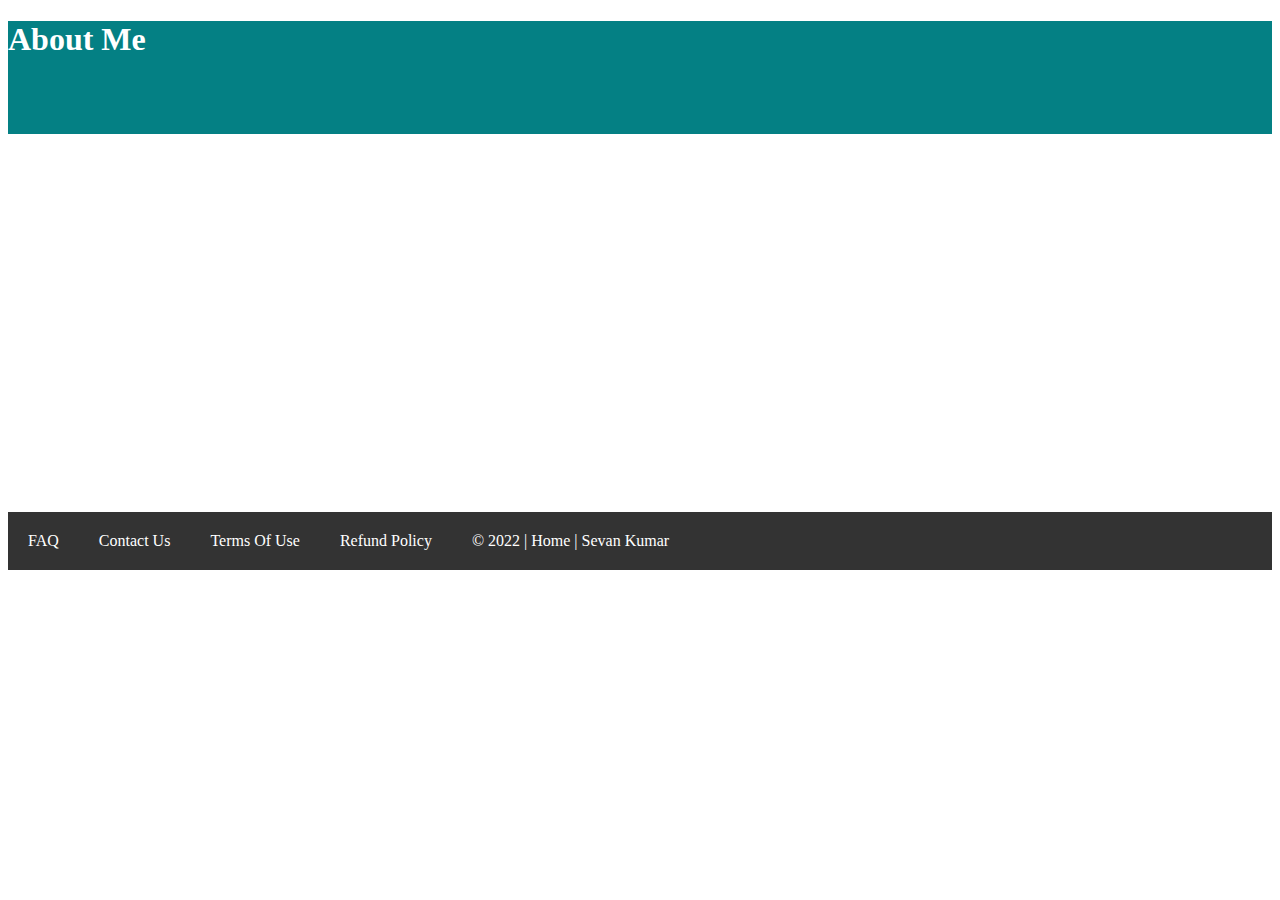
<file: AboutMe.html>
<!DOCTYPE html>
<html lang="en">
<head>
    <meta charset="UTF-8">
    <meta http-equiv="X-UA-Compatible" content="IE=edge">
    <meta name="viewport" content="width=device-width, initial-scale=1.0">
    <title>About Sevan Kumar</title>
</head>
<header>
    <style>
        footer {
    background-color: #333;
    overflow: hidden;
}
      footer a {
    text-decoration: none;
    padding: 20px;
    text-align: center;
    float: left;
    color: white;
}
header{
    background-color: rgb(4, 128, 132);
}
h1{
    color: white;
}
    </style>
    <h1>About Me</h1>
    <br>
    <br>
    <br>
</header>
<body>
    <main>

    </main>
    <br>
    <br>
    <br>
    <br>
    <br>
    <br>
    <br>
    <br>
    <br>
    <br>
    <br>
    <br>
    <br>
    <br>
    <br>
    <br>
    <br>
    <br>
    <br>
    <br>
    <br>
    <footer>
        <a href="FAQ.html" target="_blank">FAQ</a>
        <a href="Contact Us.html" target="_blank">Contact Us</a>
        <a href="Terms of Use.html" target="_blank">Terms Of Use</a>
        <a href="Refund Policy.html" target="_blank">Refund Policy</a>
        <a href="Home.html" target="_blank">&copy; 2022 | Home | Sevan Kumar </a>
      </footer>
</body>
</html>
</file>
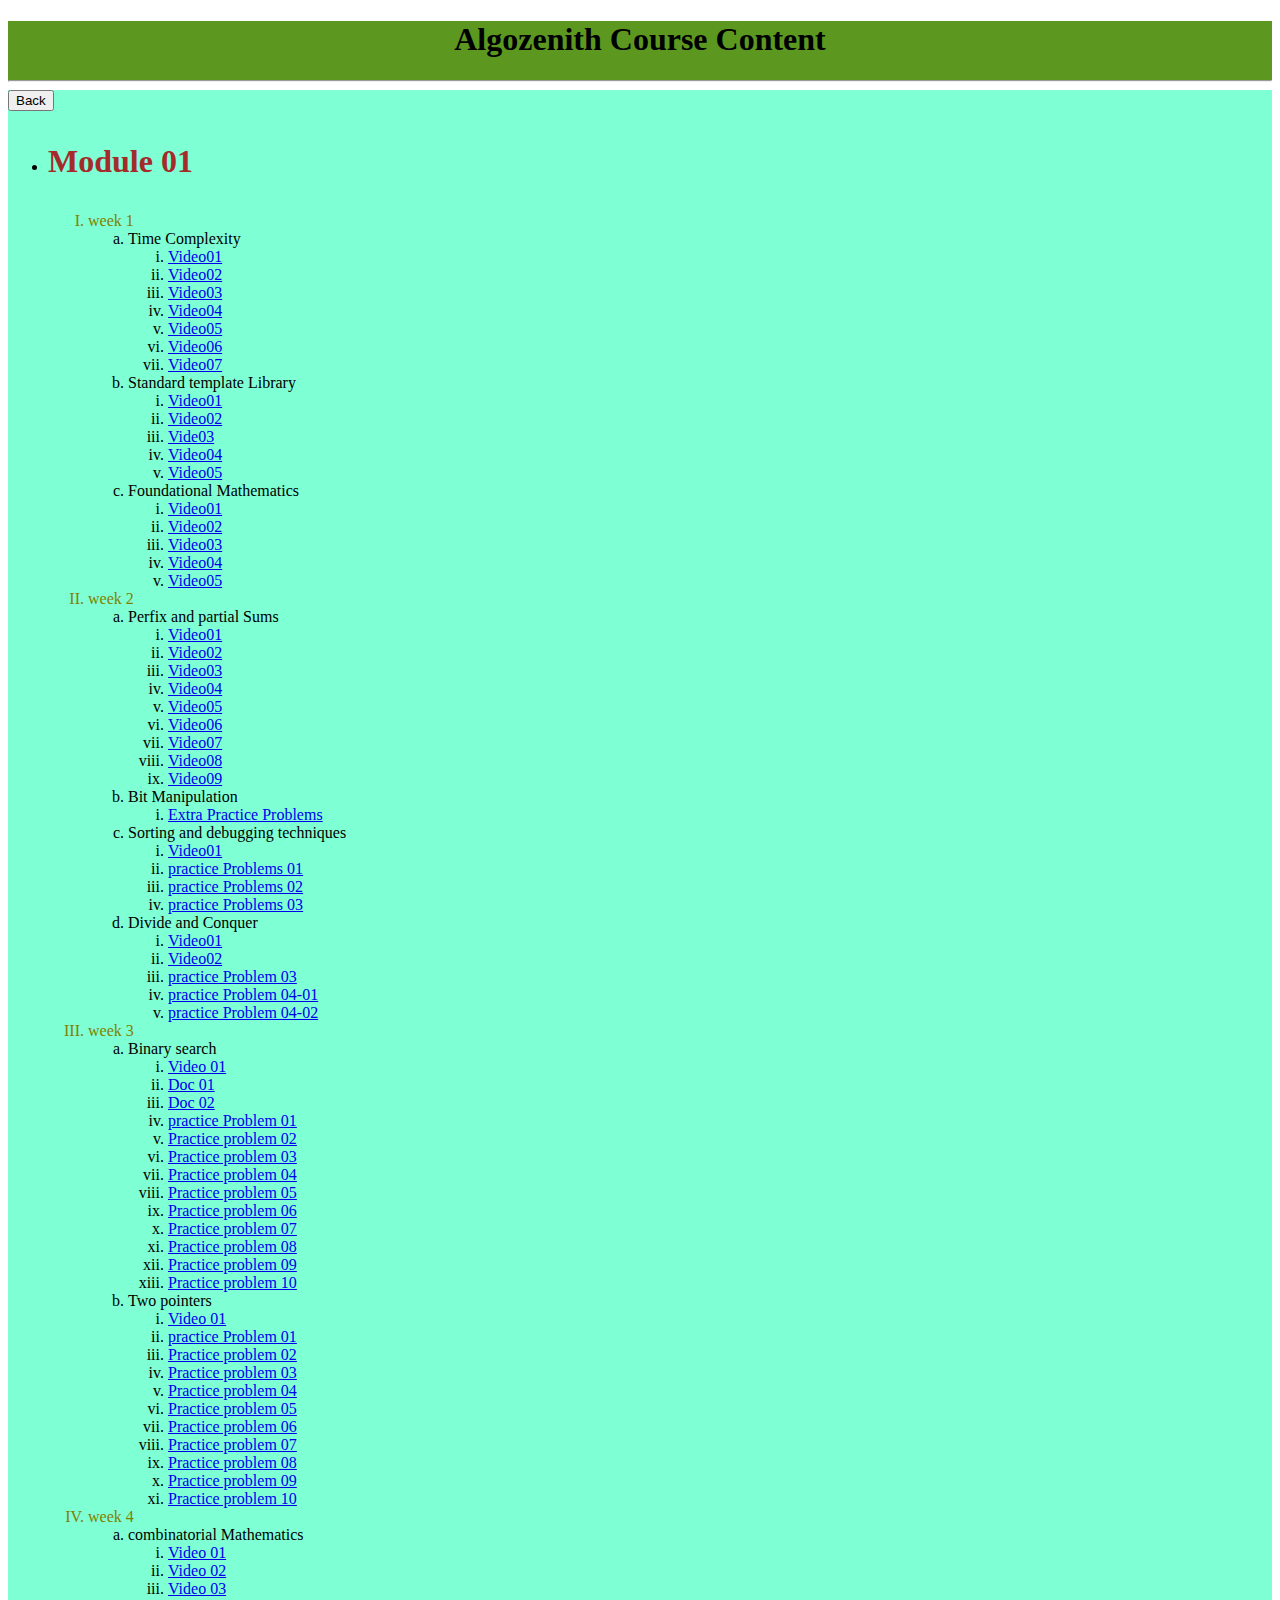
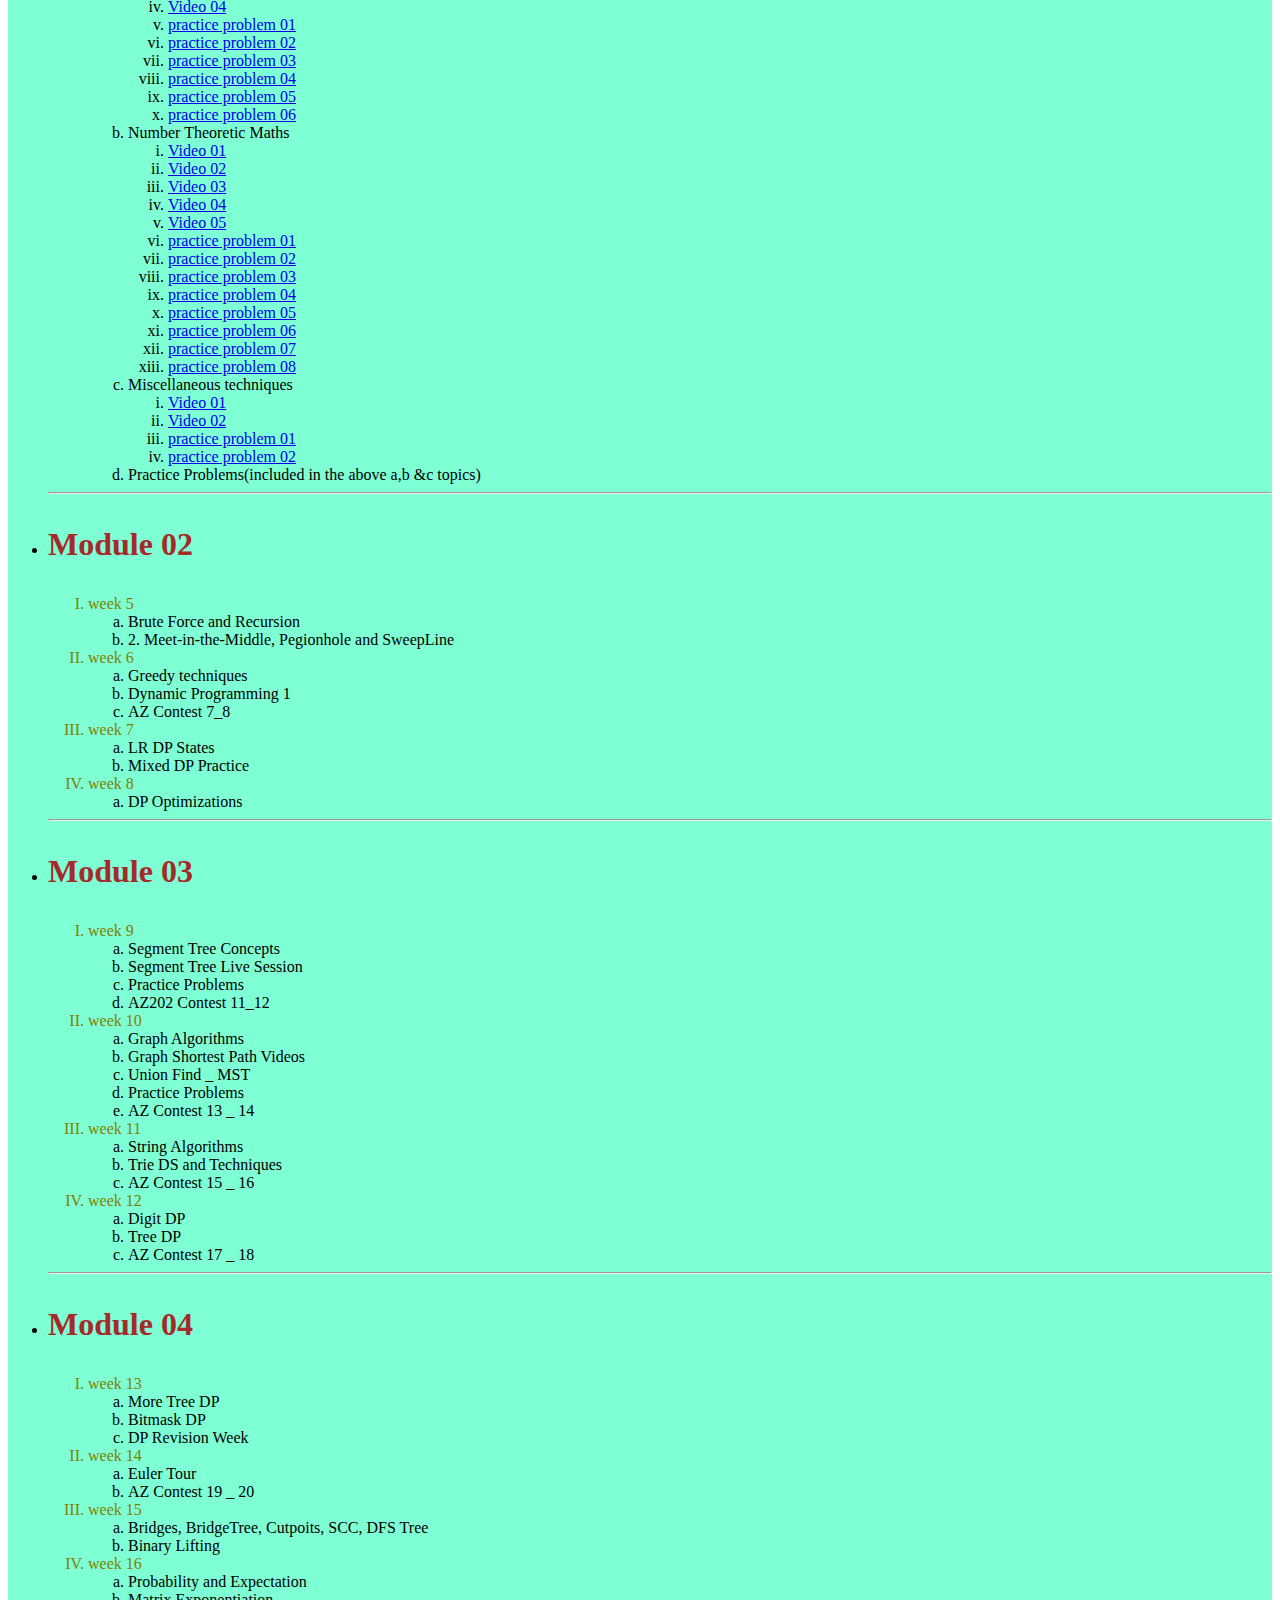
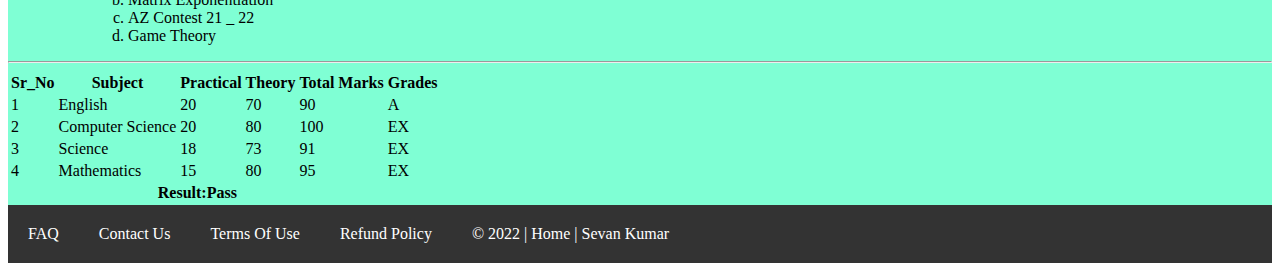
<file: Algozenith Course Content.html>
<!DOCTYPE html>
<html>
  <head>
    <style>
      h2 {
        color: blue;
      }
      h1 {
        color:black;
      }
      h3 {
        color: brown;
      }
      main {
        background-color: aquamarine;
      }
      header{
        background-color:rgb(92, 152, 32);
        text-align: center;
      }
      footer {
    background-color: #333;
    overflow: hidden;
}
      footer a {
    text-decoration: none;
    padding: 20px;
    text-align: center;
    float: left;
    color: white;
}
    </style>
    <header>
    <h1>Algozenith Course Content</h1>
    <hr />
  </header>
    
  </head>
  <body>
    <main>
      <a href="Home.html" target="_blank" rel="noopener noreferrer"
        ><input type="button" value="Back"
      /></a>
      <ul>
        <li>
          <b><h3 style="font-size: xx-large">Module 01</h3></b>
        </li>
        <ol type="I">
          <li style="color: olive">week 1</li>
          <ol type="a">
            <li>Time Complexity</li>
            <ol type="i">
              <li>
                <a
                  href="algozenith course content/Module 1/week 1/1. Time Complexity/01. Time and Memory Complexity Fundamental.m4v"
                  target="_blank"
                  >Video01</a
                >
              </li>
              <li>
                <a
                  href="algozenith course content/Module 1/week 1/1. Time Complexity/02. Order Notation.m4v"
                  target="_blank"
                  rel="noopener noreferrer"
                  >Video02</a
                >
              </li>
              <li>
                <a
                  href="algozenith course content/Module 1/week 1/1. Time Complexity/03. Amortization, Memory Complexity and NP-hard Concepts.m4v"
                  target="_blank"
                  rel="noopener noreferrer"
                  >Video03</a
                >
              </li>
              <li>
                <a
                  href="algozenith course content/Module 1/week 1/1. Time Complexity/04. Master Theorem.m4v"
                  target="_blank"
                  rel="noopener noreferrer"
                  >Video04</a
                >
              </li>
              <li>
                <a
                  href="algozenith course content/Module 1/week 1/1. Time Complexity/05. Practice Problem 1.m4v"
                  target="_blank"
                  rel="noopener noreferrer"
                  >Video05</a
                >
              </li>
              <li>
                <a
                  href="algozenith course content/Module 1/week 1/1. Time Complexity/06. Practice Problem 2.m4v"
                  target="_blank"
                  rel="noopener noreferrer"
                  >Video06</a
                >
              </li>
              <li>
                <a
                  href="algozenith course content/Module 1/week 1/1. Time Complexity/07. Practice Problem 3.m4v"
                  target="_blank"
                  rel="noopener noreferrer"
                  >Video07</a
                >
              </li>
            </ol>
            <li>Standard template Library</li>
            <ol type="i">
              <li>
                <a
                  href="algozenith course content/Module 1/week 1/2. Standard Template Library/01. STL Rundown Part1.m4v"
                  target="_blank"
                  rel="noopener noreferrer"
                  >Video01</a
                >
              </li>
              <li>
                <a
                  href="algozenith course content/Module 1/week 1/2. Standard Template Library/02. STL Rundown Part2.m4v"
                  target="_blank"
                  rel="noopener noreferrer"
                  >Video02</a
                >
              </li>
              <li>
                <a
                  href="algozenith course content/Module 1/week 1/2. Standard Template Library/03. STL Live Session.m4v"
                  target="_blank"
                  rel="noopener noreferrer"
                  >Vide03</a
                >
              </li>
              <li>
                <a
                  href="algozenith course content/Module 1/week 1/2. Standard Template Library/04. Doubt Session.m4v"
                  target="_blank"
                  rel="noopener noreferrer"
                  >Video04</a
                >
              </li>
              <li>
                <a
                  href="algozenith course content/Module 1/week 1/2. Standard Template Library/05. STL Live Session 2.m4v"
                  target="_blank"
                  rel="noopener noreferrer"
                  >Video05</a
                >
              </li>
            </ol>
            <li>Foundational Mathematics</li>
            <ol type="i">
              <li>
                <a
                  href="algozenith course content/Module 1/week 1/3. Foundational Mathematics/01. Modular Domain Concept.m4v"
                  target="_blank"
                  rel="noopener noreferrer"
                  >Video01</a
                >
              </li>
              <li>
                <a
                  href="algozenith course content/Module 1/week 1/3. Foundational Mathematics/02. Modular Arithmatic.m4v"
                  target="_blank"
                  rel="noopener noreferrer"
                  >Video02</a
                >
              </li>
              <li>
                <a
                  href="algozenith course content/Module 1/week 1/3. Foundational Mathematics/03. Iterative Fast Exponentiation.m4v"
                  target="_blank"
                  rel="noopener noreferrer"
                  >Video03</a
                >
              </li>
              <li>
                <a
                  href="algozenith course content/Module 1/week 1/3. Foundational Mathematics/04. Fast Exponentiation Implementation.m4v"
                  target="_blank"
                  rel="noopener noreferrer"
                  >Video04</a
                >
              </li>
              <li>
                <a
                  href="algozenith course content/Module 1/week 1/3. Foundational Mathematics/05. nCr Calculations.m4v"
                  target="_blank"
                  rel="noopener noreferrer"
                  >Video05</a
                >
              </li>
            </ol>
          </ol>
          <li style="color: olive">week 2</li>
          <ol type="a">
            <li>Perfix and partial Sums</li>
            <ol type="i">
              <li>
                <a
                  href="algozenith course content/Module 1/week2/1. Prefix and Partial Sums/01. Prefix Sum Concept.m4v"
                  target="_blank"
                  rel="noopener noreferrer"
                  >Video01</a
                >
              </li>
              <li>
                <a
                  href="algozenith course content/Module 1/week2/1. Prefix and Partial Sums/02. Partial Sum Concept.m4v"
                  target="_blank"
                  rel="noopener noreferrer"
                  >Video02</a
                >
              </li>
              <li>
                <a
                  href="algozenith course content/Module 1/week2/1. Prefix and Partial Sums/03. AP on Prefix Sum (Solution).m4v"
                  target="_blank"
                  rel="noopener noreferrer"
                  >Video03</a
                >
              </li>
              <li>
                <a
                  href="algozenith course content/Module 1/week2/1. Prefix and Partial Sums/04. GP on Prefix Sum (Solution).m4v"
                  target="_blank"
                  rel="noopener noreferrer"
                  >Video04</a
                >
              </li>
              <li>
                <a
                  href="algozenith course content/Module 1/week2/1. Prefix and Partial Sums/05. AP on Partial Sum (Solution).m4v"
                  target="_blank"
                  rel="noopener noreferrer"
                  >Video05</a
                >
              </li>
              <li>
                <a
                  href="algozenith course content/Module 1/week2/1. Prefix and Partial Sums/06. GP on Partial Sum (Solution).m4v"
                  target="_blank"
                  rel="noopener noreferrer"
                  >Video06</a
                >
              </li>
              <li>
                <a
                  href="algozenith course content/Module 1/week2/1. Prefix and Partial Sums/07. 2D Prefix Sums Concept.m4v"
                  target="_blank"
                  rel="noopener noreferrer"
                  >Video07</a
                >
              </li>
              <li>
                <a
                  href="algozenith course content/Module 1/week2/1. Prefix and Partial Sums/08. 2D Partial Sums Concept.m4v"
                  target="_blank"
                  rel="noopener noreferrer"
                  >Video08</a
                >
              </li>
              <li>
                <a
                  href="algozenith course content/Module 1/week2/1. Prefix and Partial Sums/09. 2D Triangular Prefix Sums (Solution).m4v"
                  target="_blank"
                  rel="noopener noreferrer"
                  >Video09</a
                >
              </li>
            </ol>
            <li>Bit Manipulation</li>
            <ol type="i">
              <li>
                <a
                  href="algozenith course content/Module 1/week2/2. Bit Manipulation/02. Practice Problems/05. Extra Problems.txt"
                  target="_blank"
                  rel="noopener noreferrer"
                  >Extra Practice Problems</a
                >
              </li>
            </ol>
            <li>Sorting and debugging techniques</li>
            <ol type="i">
              <li>
                <a
                  href="algozenith course content/Module 1/week2/3. Sorting and Debugging Techniques/01. Live Session.m4v"
                  target="_blank"
                  rel="noopener noreferrer"
                  >Video01</a
                >
              </li>
              <li>
                <a
                  href="algozenith course content/Module 1/week2/3. Sorting and Debugging Techniques/02. Practice Problems/01. Kill Monsters.html"
                  target="_blank"
                  rel="noopener noreferrer"
                  >practice Problems 01</a
                >
              </li>
              <li>
                <a
                  href="algozenith course content/Module 1/week2/3. Sorting and Debugging Techniques/02. Practice Problems/02. Minimizing Dot Problem.html"
                  target="_blank"
                  rel="noopener noreferrer"
                  >practice Problems 02</a
                >
              </li>
              <li>
                <a
                  href="algozenith course content/Module 1/week2/3. Sorting and Debugging Techniques/02. Practice Problems/03. Array Inversions.html"
                  target="_blank"
                  rel="noopener noreferrer"
                  >practice Problems 03</a
                >
              </li>
            </ol>
            <li>Divide and Conquer</li>
            <ol type="i">
              <li>
                <a
                  href="algozenith course content/Module 1/week2/4. Divide and Conquer/01. Divide and Conquer Fundamentals.m4v"
                  target="_blank"
                  rel="noopener noreferrer"
                  >Video01</a
                >
              </li>
              <li>
                <a
                  href="algozenith course content/Module 1/week2/4. Divide and Conquer/02. Inversion of Array Concepts.m4v"
                  target="_blank"
                  rel="noopener noreferrer"
                  >Video02</a
                >
              </li>
              <li>
                <a
                  href="algozenith course content/Module 1/week2/4. Divide and Conquer/03. Implementing Karatsuba Multiplication/01. Karatsuba Multiplication.html"
                  target="_blank"
                  rel="noopener noreferrer"
                  >practice Problem 03</a
                >
              </li>
              <li>
                <a
                  href="algozenith course content/Module 1/week2/4. Divide and Conquer/04. Practice Inversion/01. Count Inversions.html"
                  target="_blank"
                  rel="noopener noreferrer"
                  >practice Problem 04-01</a
                >
              </li>
              <li>
                <a
                  href="algozenith course content/Module 1/week2/4. Divide and Conquer/04. Practice Inversion/02. Bubble Sort Swap Parity.html"
                  target="_blank"
                  rel="noopener noreferrer"
                  >practice Problem 04-02</a
                >
              </li>
            </ol>
          </ol>
          <li style="color: olive">week 3</li>
          <ol type="a">
            <li>Binary search</li>
            <ol type="i">
              <li>
                <a
                  href="algozenith course content/Module 1/week3/1. Binary Search/01. Live Session.m4v"
                  target="_blank"
                  rel="noopener noreferrer"
                  >Video 01</a
                >
              </li>
              <li>
                <a
                  href="algozenith course content/Module 1/week3/1. Binary Search/02. Practice Problems/01. Rotated Sorted Array.docx"
                  target="_blank"
                  rel="noopener noreferrer"
                  >Doc 01</a
                >
              </li>
              <li>
                <a
                  href="algozenith course content/Module 1/week3/1. Binary Search/02. Practice Problems/02. Bitonic Array.docx"
                  target="_blank"
                  rel="noopener noreferrer"
                  >Doc 02</a
                >
              </li>
              <li>
                <a
                  href="algozenith course content/Module 1/week3/1. Binary Search/02. Practice Problems/01. Rotated Sorted Array.html"
                  target="_blank"
                  rel="noopener noreferrer"
                  >practice Problem 01</a
                >
              </li>
              <li>
                <a
                  href="algozenith course content/Module 1/week3/1. Binary Search/02. Practice Problems/02. Bitonic Array.html"
                  target="_blank"
                  rel="noopener noreferrer"
                  >Practice problem 02</a
                >
              </li>
              <li>
                <a
                  href="algozenith course content/Module 1/week3/1. Binary Search/02. Practice Problems/03. Minimise Max Diff.html"
                  target="_blank"
                  rel="noopener noreferrer"
                  >Practice problem 03</a
                >
              </li>
              <li>
                <a
                  href="algozenith course content/Module 1/week3/1. Binary Search/02. Practice Problems/04. Color Balls.html"
                  target="_blank"
                  rel="noopener noreferrer"
                  >Practice problem 04</a
                >
              </li>
              <li>
                <a
                  href="algozenith course content/Module 1/week3/1. Binary Search/02. Practice Problems/05. Consecutive one.html"
                  target="_blank"
                  rel="noopener noreferrer"
                  >Practice problem 05</a
                >
              </li>
              <li>
                <a
                  href="algozenith course content/Module 1/week3/1. Binary Search/02. Practice Problems/06. Kth Sum Value.html"
                  target="_blank"
                  rel="noopener noreferrer"
                  >Practice problem 06</a
                >
              </li>
              <li>
                <a
                  href="algozenith course content/Module 1/week3/1. Binary Search/02. Practice Problems/07. Number _ Sum of Digit.html"
                  target="_blank"
                  rel="noopener noreferrer"
                  >Practice problem 07</a
                >
              </li>
              <li>
                <a
                  href="algozenith course content/Module 1/week3/1. Binary Search/02. Practice Problems/08. Maximise the fraction.html"
                  target="_blank"
                  rel="noopener noreferrer"
                  >Practice problem 08</a
                >
              </li>
              <li>
                <a
                  href="algozenith course content/Module 1/week3/1. Binary Search/02. Practice Problems/09. Median of Subarray Sum.html"
                  target="_blank"
                  rel="noopener noreferrer"
                  >Practice problem 09</a
                >
              </li>
              <li>
                <a
                  href="algozenith course content/Module 1/week3/1. Binary Search/02. Practice Problems/10. Kth ValPractice problem"
                  target="_blank"
                  rel="noopener noreferrer"
                  >Practice problem 10</a
                >
              </li>
            </ol>
            <li>Two pointers</li>
            <ol type="i">
              <li>
                <a
                  href="algozenith course content/Module 1/week3/2. Two Pointers/01. Live Session.m4v"
                  target="_blank"
                  rel="noopener noreferrer"
                  >Video 01</a
                >
              </li>
              <li>
                <a
                  href="algozenith course content/Module 1/week3/2. Two Pointers/02. Practice Problems/01. Number of Subarray with at most K distinct.html"
                  target="_blank"
                  rel="noopener noreferrer"
                  >practice Problem 01</a
                >
              </li>
              <li>
                <a
                  href="algozenith course content/Module 1/week3/2. Two Pointers/02. Practice Problems/02. Number of Subarray with sum at most K.html"
                  target="_blank"
                  rel="noopener noreferrer"
                  >Practice problem 02</a
                >
              </li>
              <li>
                <a
                  href="algozenith course content/Module 1/week3/2. Two Pointers/02. Practice Problems/03. Minimum Penalty.html"
                  target="_blank"
                  rel="noopener noreferrer"
                  >Practice problem 03</a
                >
              </li>
              <li>
                <a
                  href="algozenith course content/Module 1/week3/2. Two Pointers/02. Practice Problems/04. Shortest Subarray.html"
                  target="_blank"
                  rel="noopener noreferrer"
                  >Practice problem 04</a
                >
              </li>
              <li>
                <a
                  href="algozenith course content/Module 1/week3/2. Two Pointers/02. Practice Problems/05. Distinct Integers.html"
                  target="_blank"
                  rel="noopener noreferrer"
                  >Practice problem 05</a
                >
              </li>
              <li>
                <a
                  href="algozenith course content/Module 1/week3/2. Two Pointers/02. Practice Problems/06. 3 Sum.html"
                  target="_blank"
                  rel="noopener noreferrer"
                  >Practice problem 06</a
                >
              </li>
              <li>
                <a
                  href="algozenith course content/Module 1/week3/2. Two Pointers/02. Practice Problems/07. K Odd Number.html"
                  target="_blank"
                  rel="noopener noreferrer"
                  >Practice problem 07</a
                >
              </li>
              <li>
                <a
                  href="algozenith course content/Module 1/week3/2. Two Pointers/02. Practice Problems/08. Remove K integers.html"
                  target="_blank"
                  rel="noopener noreferrer"
                  >Practice problem 08</a
                >
              </li>
              <li>
                <a
                  href="algozenith course content/Module 1/week3/2. Two Pointers/02. Practice Problems/09. Count Distinct Char in Substrings.html"
                  target="_blank"
                  rel="noopener noreferrer"
                  >Practice problem 09</a
                >
              </li>
              <li>
                <a
                  href="algozenith course content/Module 1/week3/2. Two Pointers/02. Practice Problems/10. Count Unique Char in Substrings.html"
                  target="_blank"
                  rel="noopener noreferrer"
                  >Practice problem 10</a
                >
              </li>
            </ol>
          </ol>
          <li style="color: olive">week 4</li>
          <ol type="a">
            <li>combinatorial Mathematics</li>
            <ol type="i">
              <li>
                <a
                  href="algozenith course content/Module 1/week4/1. Combinatorial Mathematics/01. Binomial Coefficients.m4v"
                  target="_blank"
                  rel="noopener noreferrer"
                  >Video 01</a
                >
              </li>
              <li>
                <a
                  href="algozenith course content/Module 1/week4/1. Combinatorial Mathematics/02. Catalan Numbers.m4v"
                  target="_blank"
                  rel="noopener noreferrer"
                  >Video 02</a
                >
              </li>
              <li>
                <a
                  href="algozenith course content/Module 1/week4/1. Combinatorial Mathematics/03. Fibonacci Numbers.m4v"
                  target="_blank"
                  rel="noopener noreferrer"
                  >Video 03</a
                >
              </li>
              <li>
                <a
                  href="algozenith course content/Module 1/week4/1. Combinatorial Mathematics/04. Live Session.m4v"
                  target="_blank"
                  rel="noopener noreferrer"
                  >Video 04</a
                >
              </li>
              <li>
                <a
                  href="algozenith course content/Module 1/week4/4. Practice Problems/01. Combinatorics/01. Coloured Marbles.html"
                  target="_blank"
                  rel="noopener noreferrer"
                  >practice problem 01</a
                >
              </li>
              <li>
                <a
                  href="algozenith course content/Module 1/week4/4. Practice Problems/01. Combinatorics/01. Coloured Marbles.html"
                  target="_blank"
                  rel="noopener noreferrer"
                  >practice problem 02</a
                >
              </li>
              <li>
                <a
                  href="algozenith course content/Module 1/week4/4. Practice Problems/01. Combinatorics/02. Good Number.html"
                  target="_blank"
                  rel="noopener noreferrer"
                  >practice problem 03</a
                >
              </li>
              <li>
                <a
                  href="algozenith course content/Module 1/week4/4. Practice Problems/01. Combinatorics/04. Count Good Subsequences.html"
                  target="_blank"
                  rel="noopener noreferrer"
                  >practice problem 04</a
                >
              </li>
              <li>
                <a
                  href="algozenith course content/Module 1/week4/4. Practice Problems/01. Combinatorics/05. Tough Mex.html"
                  target="_blank"
                  rel="noopener noreferrer"
                  >practice problem 05</a
                >
              </li>
              <li>
                <a
                  href="algozenith course content/Module 1/week4/4. Practice Problems/01. Combinatorics/06. Learn This Thing.html"
                  target="_blank"
                  rel="noopener noreferrer"
                  >practice problem 06</a
                >
              </li>
            </ol>
            <li>Number Theoretic Maths</li>
            <ol type="i">
              <li>
                <a
                  href="algozenith course content/Module 1/week4/2. Number Theoretic Maths/01. Factorization Techniques.m4v"
                  target="_blank"
                  rel="noopener noreferrer"
                  >Video 01</a
                >
              </li>
              <li>
                <a
                  href="algozenith course content/Module 1/week4/2. Number Theoretic Maths/02. Sieve of Eratosthenes.m4v"
                  target="_blank"
                  rel="noopener noreferrer"
                  >Video 02</a
                >
              </li>
              <li>
                <a
                  href="algozenith course content/Module 1/week4/2. Number Theoretic Maths/03. Segmented Sieve.m4v"
                  target="_blank"
                  rel="noopener noreferrer"
                  >Video 03</a
                >
              </li>
              <li>
                <a
                  href="algozenith course content/Module 1/week4/2. Number Theoretic Maths/04. Fast Factorization.m4v"
                  target="_blank"
                  rel="noopener noreferrer"
                  >Video 04</a
                >
              </li>
              <li>
                <a
                  href="algozenith course content/Module 1/week4/2. Number Theoretic Maths/05. Sieve Applications.m4v"
                  target="_blank"
                  rel="noopener noreferrer"
                  >Video 05</a
                >
              </li>
              <li>
                <a
                  href="algozenith course content/Module 1/week4/4. Practice Problems/02. Number Theory/01. Factorization.html"
                  target="_blank"
                  rel="noopener noreferrer"
                  >practice problem 01</a
                >
              </li>
              <li>
                <a
                  href="algozenith course content/Module 1/week4/4. Practice Problems/02. Number Theory/02. Euler_s Phi Function.html"
                  target="_blank"
                  rel="noopener noreferrer"
                  >practice problem 02</a
                >
              </li>
              <li>
                <a
                  href="algozenith course content/Module 1/week4/4. Practice Problems/02. Number Theory/03. Paired Cubes.html"
                  target="_blank"
                  rel="noopener noreferrer"
                  >practice problem 03</a
                >
              </li>
              <li>
                <a
                  href="algozenith course content/Module 1/week4/4. Practice Problems/02. Number Theory/04. Sieve of Eratosthenes Revisited.html"
                  target="_blank"
                  rel="noopener noreferrer"
                  >practice problem 04</a
                >
              </li>
              <li>
                <a
                  href="algozenith course content/Module 1/week4/4. Practice Problems/02. Number Theory/05. Hard Floor.html"
                  target="_blank"
                  rel="noopener noreferrer"
                  >practice problem 05</a
                >
              </li>
              <li>
                <a
                  href="algozenith course content/Module 1/week4/4. Practice Problems/02. Number Theory/06. How Many Solutions.html"
                  target="_blank"
                  rel="noopener noreferrer"
                  >practice problem 06</a
                >
              </li>
              <li>
                <a
                  href="algozenith course content/Module 1/week4/4. Practice Problems/02. Number Theory/07. Multiply All GCDs.html"
                  target="_blank"
                  rel="noopener noreferrer"
                  >practice problem 07</a
                >
              </li>
              <li>
                <a
                  href="algozenith course content/Module 1/week4/4. Practice Problems/02. Number Theory/08. GCD of Products.html"
                  target="_blank"
                  rel="noopener noreferrer"
                  >practice problem 08</a
                >
              </li>
            </ol>
            <li>Miscellaneous techniques</li>
            <ol type="i">
              <li>
                <a
                  href="algozenith course content/Module 1/week4/3. Miscellaneous Technique/01. Problem Idea 1.m4v"
                  target="_blank"
                  rel="noopener noreferrer"
                  >Video 01</a
                >
              </li>
              <li>
                <a
                  href="algozenith course content/Module 1/week4/3. Miscellaneous Technique/02. Problem Idea 2.m4v"
                  target="_blank"
                  rel="noopener noreferrer"
                  >Video 02</a
                >
              </li>
              <li>
                <a
                  href="algozenith course content/Module 1/week4/4. Practice Problems/03. Miscellaneous/01. Inefficient Program.html"
                  target="_blank"
                  rel="noopener noreferrer"
                  >practice problem 01</a
                >
              </li>
              <li>
                <a
                  href="algozenith course content/Module 1/week4/4. Practice Problems/03. Miscellaneous/02. Fraction Rank.html"
                  target="_blank"
                  rel="noopener noreferrer"
                  >practice problem 02</a
                >
              </li>
            </ol>
            <li>Practice Problems(included in the above a,b &c topics)</li>
          </ol>
        </ol>
        <li>
          <hr />
          <b><h3 style="font-size: xx-large">Module 02</h3></b>
        </li>
        <ol type="I">
          <li style="color: olive">week 5</li>
          <ol type="a">
            <li>Brute Force and Recursion</li>
            <li>2. Meet-in-the-Middle, Pegionhole and SweepLine</li>
          </ol>
          <li style="color: olive">week 6</li>
          <ol type="a">
            <li>Greedy techniques</li>
            <li>Dynamic Programming 1</li>
            <li>AZ Contest 7_8</li>
          </ol>
          <li style="color: olive">week 7</li>
          <ol type="a">
            <li>LR DP States</li>
            <li>Mixed DP Practice</li>
          </ol>
          <li style="color: olive">week 8</li>
          <ol type="a">
            <li>DP Optimizations</li>
          </ol>
        </ol>
        <li>
          <hr />
          <b><h3 style="font-size: xx-large">Module 03</h3></b>
        </li>
        <ol type="I">
          <li style="color: olive">week 9</li>
          <ol type="a">
            <li>Segment Tree Concepts</li>
            <li>Segment Tree Live Session</li>
            <li>Practice Problems</li>
            <li>AZ202 Contest 11_12</li>
          </ol>
          <li style="color: olive">week 10</li>
          <ol type="a">
            <li>Graph Algorithms</li>
            <li>Graph Shortest Path Videos</li>
            <li>Union Find _ MST</li>
            <li>Practice Problems</li>
            <li>AZ Contest 13 _ 14</li>
          </ol>
          <li style="color: olive">week 11</li>
          <ol type="a">
            <li>String Algorithms</li>
            <li>Trie DS and Techniques</li>
            <li>AZ Contest 15 _ 16</li>
          </ol>
          <li style="color: olive">week 12</li>
          <ol type="a">
            <li>Digit DP</li>
            <li>Tree DP</li>
            <li>AZ Contest 17 _ 18</li>
          </ol>
        </ol>
        <li>
          <hr />
          <b><h3 style="font-size: xx-large">Module 04</h3></b>
        </li>
        <ol type="I">
          <li style="color: olive">week 13</li>
          <ol type="a">
            <li>More Tree DP</li>
            <li>Bitmask DP</li>
            <li>DP Revision Week</li>
          </ol>
          <li style="color: olive">week 14</li>
          <ol type="a">
            <li>Euler Tour</li>
            <li>AZ Contest 19 _ 20</li>
          </ol>
          <li style="color: olive">week 15</li>
          <ol type="a">
            <li>Bridges, BridgeTree, Cutpoits, SCC, DFS Tree</li>
            <li>Binary Lifting</li>
          </ol>
          <li style="color: olive">week 16</li>
          <ol type="a">
            <li>Probability and Expectation</li>
            <li>Matrix Exponentiation</li>
            <li>AZ Contest 21 _ 22</li>
            <li>Game Theory</li>
          </ol>
        </ol>
      </ul>
      <hr />
      <table>
        <thead>
          <tr>
            <th>Sr_No</th>
            <th>Subject</th>
            <th>Practical</th>
            <th>Theory</th>
            <th>Total Marks</th>
            <th>Grades</th>
          </tr>
        </thead>
        <tbody>
          <tr>
            <td>1</td>
            <td>English</td>
            <td>20</td>
            <td>70</td>
            <td>90</td>
            <td>A</td>
          </tr>
          <tr>
            <td>2</td>
            <td>Computer Science</td>
            <td>20</td>
            <td>80</td>
            <td>100</td>
            <td>EX</td>
          </tr>
          <tr>
            <td>3</td>
            <td>Science</td>
            <td>18</td>
            <td>73</td>
            <td>91</td>
            <td>EX</td>
          </tr>
          <tr>
            <td>4</td>
            <td>Mathematics</td>
            <td>15</td>
            <td>80</td>
            <td>95</td>
            <td>EX</td>
          </tr>
        </tbody>
        <tfoot>
          <th colspan="5">Result:Pass</th>
        </tfoot>
      </table>
    </main>
    <footer>
      <a href="FAQ.html" target="_blank">FAQ</a>
      <a href="Contact Us.html" target="_blank">Contact Us</a>
      <a href="Terms of Use.html" target="_blank">Terms Of Use</a>
      <a href="Refund Policy.html" target="_blank">Refund Policy</a>
      <a href="Home.html" target="_blank">&copy; 2022 | Home | Sevan Kumar </a>
    </footer>
  </body>
</html>
</file>
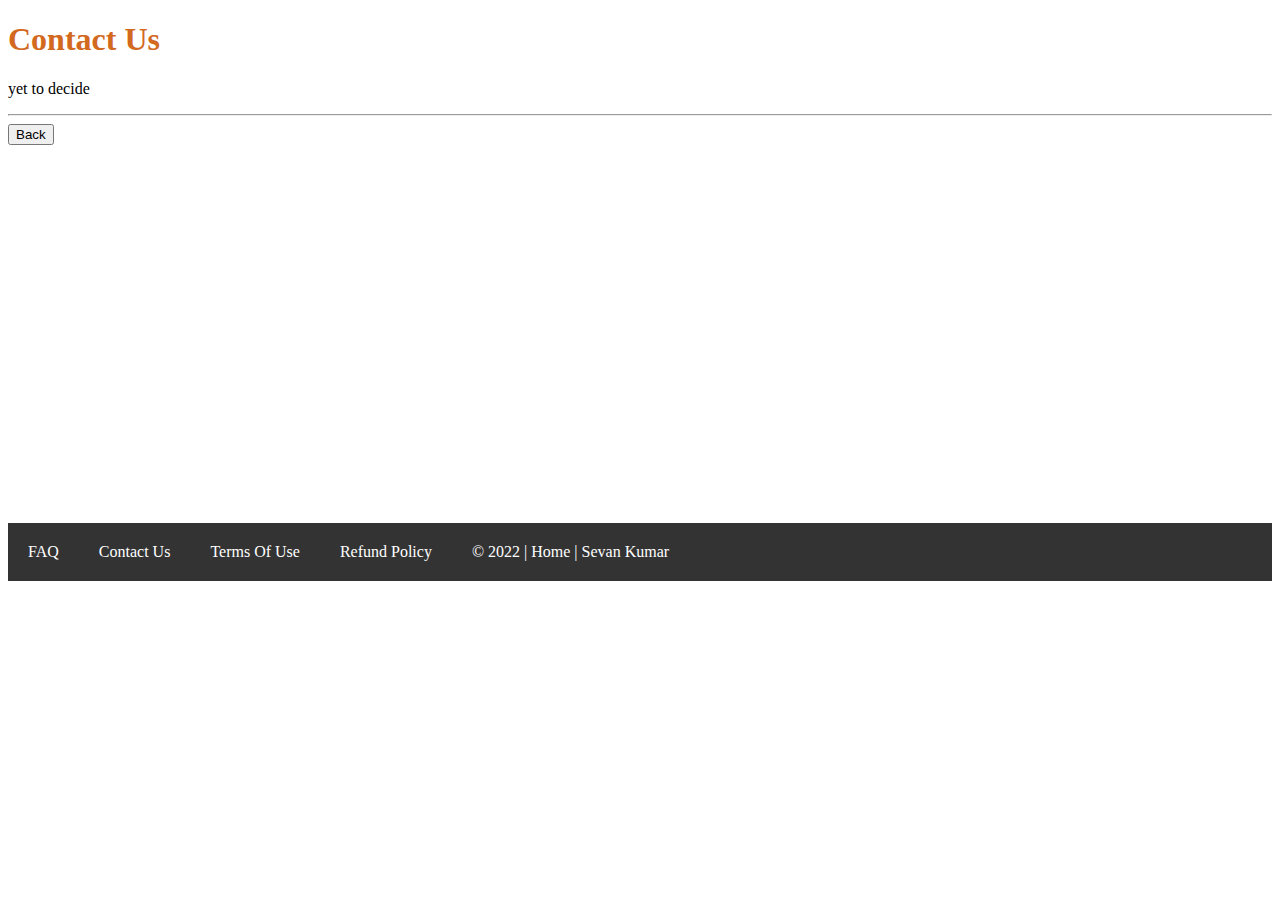
<file: Contact Us.html>
<!DOCTYPE html>
<html lang="en">
<head>
    <meta charset="UTF-8">
    <meta http-equiv="X-UA-Compatible" content="IE=edge">
    <meta name="viewport" content="width=device-width, initial-scale=1.0">
    <title>Contact Us</title>
    <style>
     h1{
        color: chocolate;
        text-align:left;
     }
     footer {
    background-color: #333;
    overflow: hidden;
}
      footer a {
    text-decoration: none;
    padding: 20px;
    text-align: center;
    float: left;
    color: white;
}
    </style>
</head>
<header>

</header>
<body>
    <main>
        <h1>Contact Us</h1>
        <p>yet to decide</p>
        <hr>
        <a href="Home.html" target="_blank" rel="noopener noreferrer"
        ><input type="button" value="Back"
      /></a>
    </main>
    <br>
    <br>
    <br>
    <br>
    <br>
    <br>
    <br>
    <br>
    <br>
    <br>
    <br>
    <br>
    <br>
    <br>
    <br>
    <br>
    <br>
    <br>
    <br>
    <br>
    <br>
    <footer>
      <a href="FAQ.html" target="_blank">FAQ</a>
      <a href="Contact Us.html" target="_blank">Contact Us</a>
      <a href="Terms of Use.html" target="_blank">Terms Of Use</a>
      <a href="Refund Policy.html" target="_blank">Refund Policy</a>
      <a href="Home.html" target="_blank">&copy; 2022 | Home | Sevan Kumar </a>
    </footer>
</body>
</html>
</file>
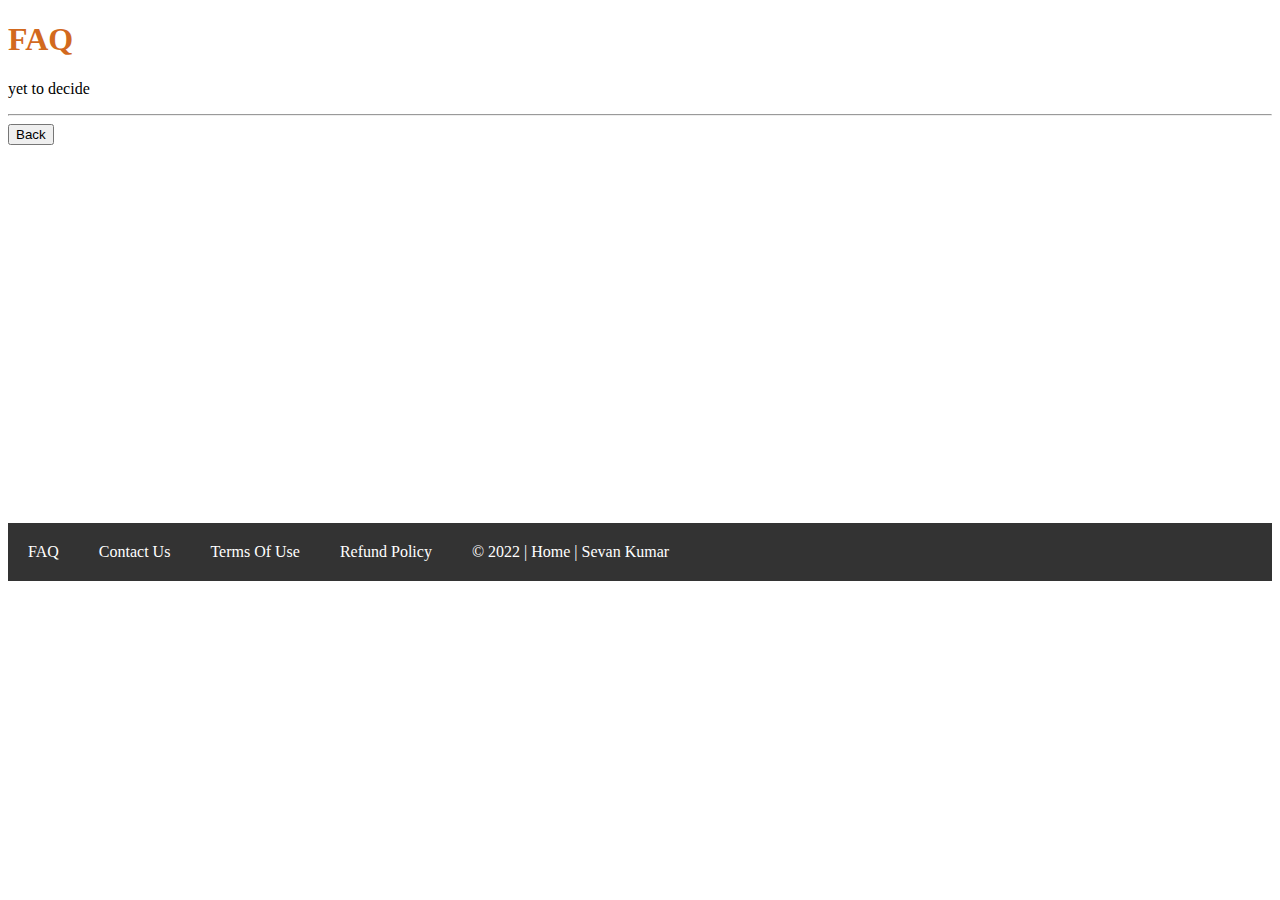
<file: FAQ.html>
<!DOCTYPE html>
<html lang="en">
<head>
    <meta charset="UTF-8">
    <meta http-equiv="X-UA-Compatible" content="IE=edge">
    <meta name="viewport" content="width=device-width, initial-scale=1.0">
    <title>FAQ</title>
    <style>
     h1{
        color: chocolate;
        text-align:left;
     }
     footer {
    background-color: #333;
    overflow: hidden;
}
      footer a {
    text-decoration: none;
    padding: 20px;
    text-align: center;
    float: left;
    color: white;
}
    </style>
</head>
<header>

</header>
<body>
    <main>
        <h1>FAQ</h1>
        <p>yet to decide</p>
        <hr>
        <a href="index.html" target="_blank" rel="noopener noreferrer"
        ><input type="button" value="Back"
      /></a>
    </main>
    <br>
    <br>
    <br>
    <br>
    <br>
    <br>
    <br>
    <br>
    <br>
    <br>
    <br>
    <br>
    <br>
    <br>
    <br>
    <br>
    <br>
    <br>
    <br>
    <br>
    <br>
    <footer>
      <a href="FAQ.html" target="_blank">FAQ</a>
      <a href="Contact Us.html" target="_blank">Contact Us</a>
      <a href="Terms of Use.html" target="_blank">Terms Of Use</a>
      <a href="Refund Policy.html" target="_blank">Refund Policy</a>
      <a href="index.html" target="_blank">&copy; 2022 | Home | Sevan Kumar </a>
    </footer>
</body>
</html>
</file>
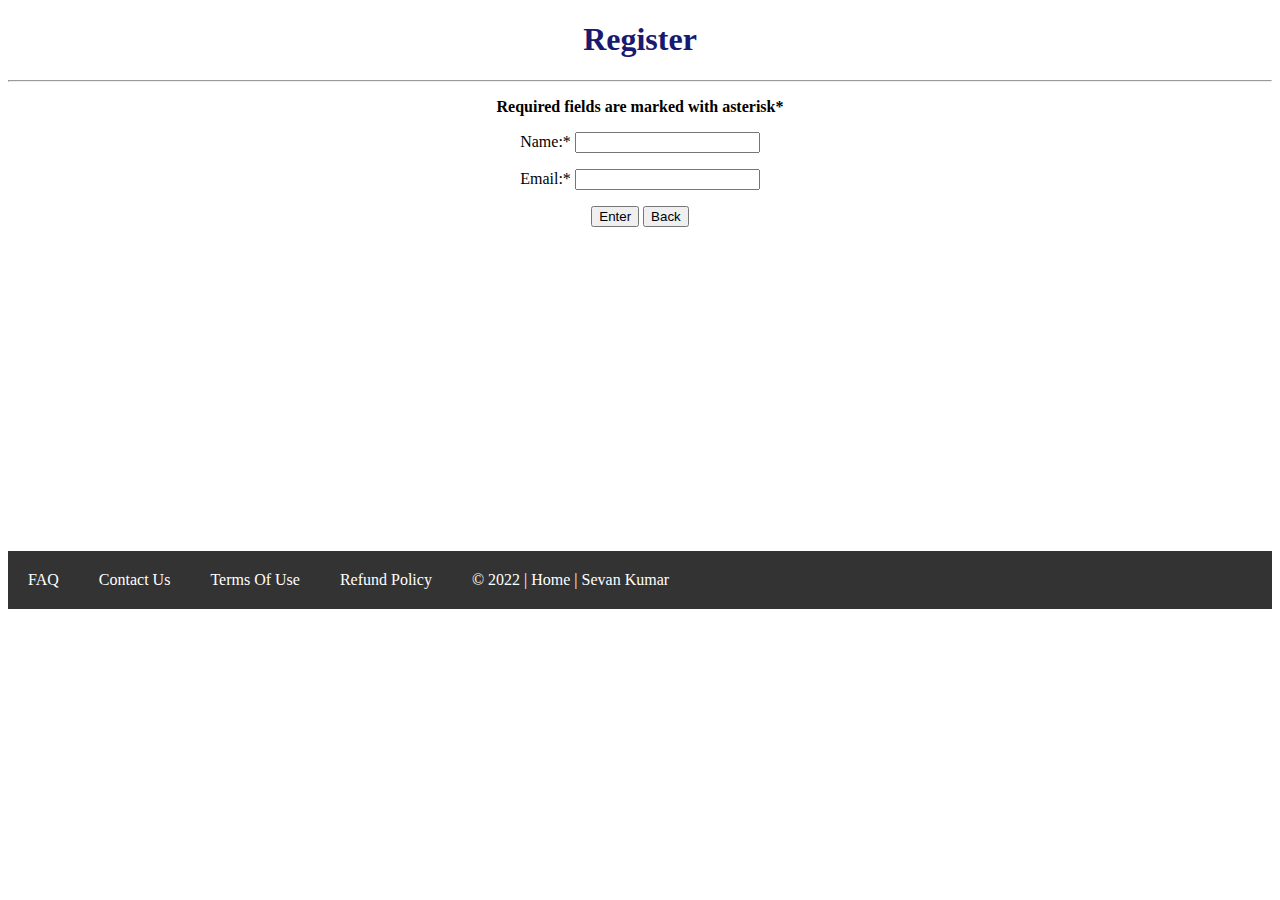
<file: SignUp.html>
<!DOCTYPE html>
<html lang="en">
  <head>
    <meta charset="UTF-8" />
    <meta http-equiv="X-UA-Compatible" content="IE=edge" />
    <meta name="viewport" content="width=device-width, initial-scale=1.0" />
    <title>Register</title>
    <style>
      main {
        background-color: white;
        text-align: center;
      }
      footer {
    background-color: #333;
    overflow: hidden;
}
      footer a {
    text-decoration: none;
    padding: 20px;
    text-align: center;
    float: left;
    color: white;
}
    </style>
  </head>
  <body>
    <main>
      <form action="">
        <h1 style="color: midnightblue">Register</h1>
        <hr />
        <p><b> Required fields are marked with asterisk* </b></p>
        <p>Name:* <input type="text" name="name" id="name" required /></p>
        <p>Email:* <input type="email" name="email" id="email" required /></p>
        <input type="submit" value="Enter" />
        <a href="Home.html" target="_blank" rel="noopener noreferrer"
          ><input type="button" value="Back"
        /></a>
      </form>
    </main>
    <br>
    <br>
    <br>
    <br>
    <br>
    <br>
    <br>
    <br>
    <br>
    <br>
    <br>
    <br>
    <br>
    <br>
    <br>
    <br>
    <br>
    <br>
    <footer>
        <a href="FAQ.html" target="_blank">FAQ</a>
        <a href="Contact Us.html" target="_blank">Contact Us</a>
        <a href="Terms of Use.html" target="_blank">Terms Of Use</a>
        <a href="Refund Policy.html" target="_blank">Refund Policy</a>
        <a href="Home.html" target="_blank">&copy; 2022 | Home | Sevan Kumar </a>
      </footer>
  </body>
</html>
</file>
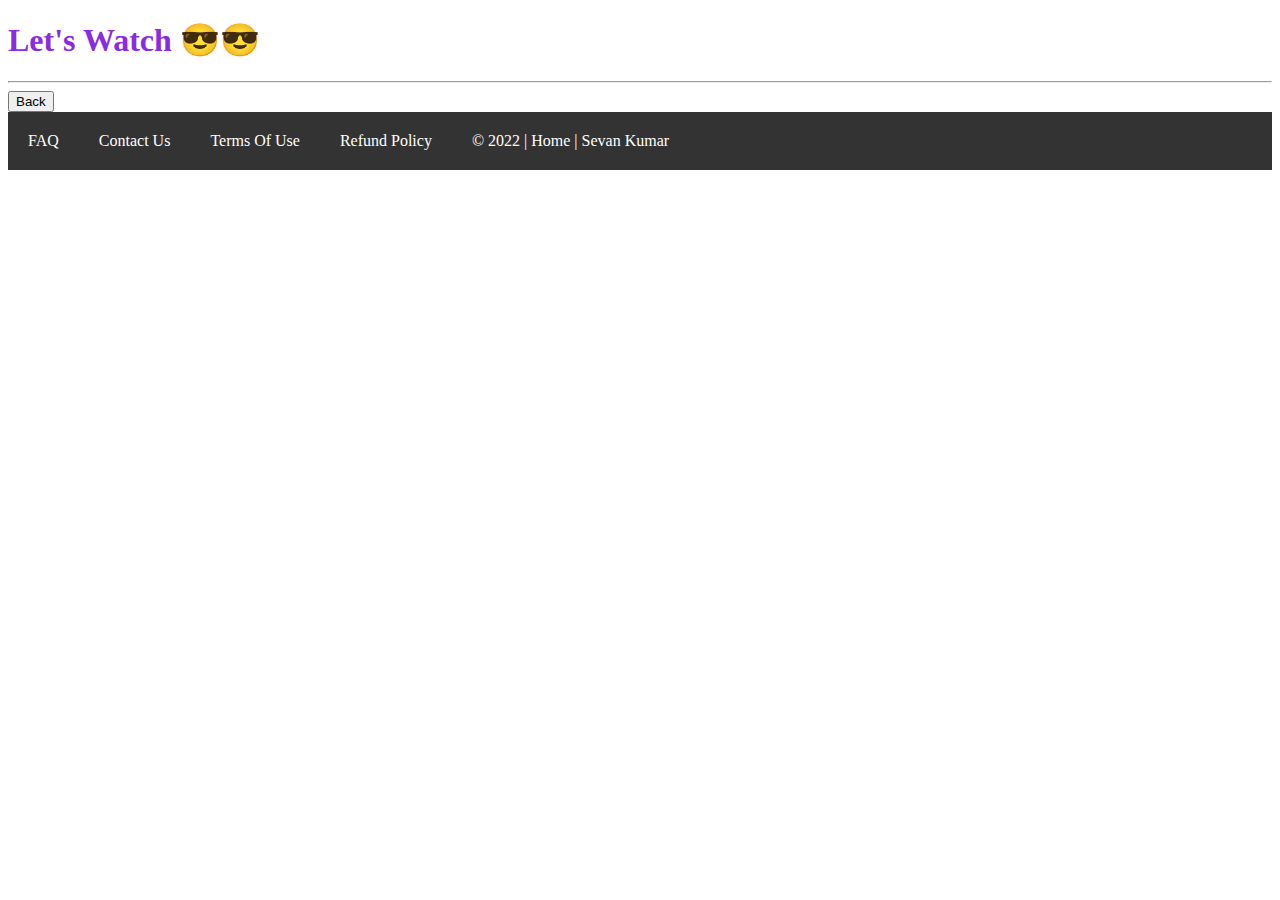
<file: weekend Movies.html>
<!DOCTYPE html>
<html>
    <header>
  <h1 style="color: blueviolet">Let's Watch 😎😎</h1>
  <hr />
  <a href="Home.html" target="_blank" rel="noopener noreferrer"
    ><input type="button" value="Back"
  /></a>
  <style>
    footer {
    background-color: #333;
    overflow: hidden;
}
      footer a {
    text-decoration: none;
    padding: 20px;
    text-align: center;
    float: left;
    color: white;
}
  </style>
</header>
  <body>
    <main>

  </main>
  <footer>
    <a href="FAQ.html" target="_blank">FAQ</a>
    <a href="Contact Us.html" target="_blank">Contact Us</a>
    <a href="Terms of Use.html" target="_blank">Terms Of Use</a>
    <a href="Refund Policy.html" target="_blank">Refund Policy</a>
    <a href="Home.html" target="_blank">&copy; 2022 | Home | Sevan Kumar </a>
  </footer>
</body>
</html>
</file>
